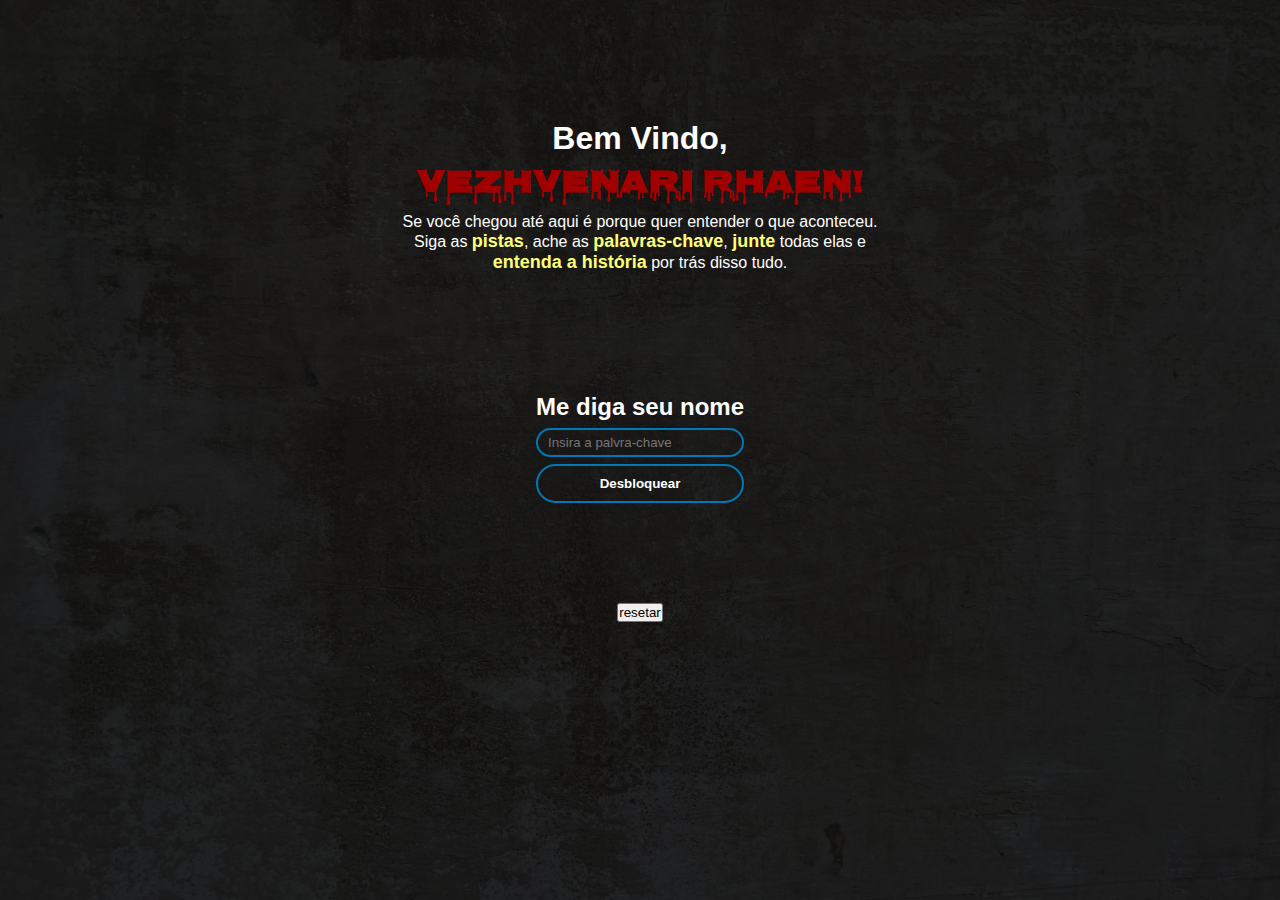
<file: index.html>
<!DOCTYPE html>
<html lang="pt-br">
<head>
    <meta charset="UTF-8">
    <meta name="viewport" content="width=device-width, initial-scale=1.0">
    <link rel="stylesheet" href="css/padrao.css">
    <link rel="shortcut icon" href="img/icons.ico" type="image/x-icon">
    <title>Alma Perdida</title>
</head>
<body>
    <main>
        <div id="instrucoes">
            <h1>Bem Vindo, <div style="font-family: 'Nosifer', serif; color: var(--vermelho-sangue);">Vezhvenari rhaen!</div></h1>
            <p>Se você chegou até aqui é porque quer entender o que aconteceu.</p>
            <p>Siga as <strong>pistas</strong>, ache as <strong>palavras-chave</strong>, <strong>junte</strong> todas elas e <br><strong>entenda a história</strong> por trás disso tudo.</p>
        </div>

        <div id="principal">
            <h2>Me diga seu nome</h2>
            <input type="text" name="input-palavra" id="input-palavra" placeholder="Insira a palvra-chave">
            <button id="checar">Desbloquear</button>
        </div>

        <button id="reset">resetar</button>
    </main>

    <script src="js/scrip.js"></script>
    <script>
        const enigmaConfig = {
            id: "enigma1",
            palavraChave: "alma perdida",
            proximo: "enigma2.html",
        };
        initEnigma(enigmaConfig);

    </script>
</body>
</html>
</file>
<file: css/padrao.css>
@import url('https://fonts.googleapis.com/css2?family=Fontdiner+Swanky&family=Nosifer&display=swap');

:root{
    --branco: white;
    --preto: black;
    --azul-escuro: #0077b6;
    --azul-claro: #48cae4;
    --vermelho-sangue: rgb(160, 0, 0);
    --amarelinho: rgb(255, 255, 119);
}


*{
    margin: 0;
    padding: 0;
    box-sizing: border-box;
    font-family: Verdana, Geneva, Tahoma, sans-serif;
}

body{
    background-image: url(../img/pexels-krakograff-textures-124842124-30332202.jpg);
    background-position: center;
    background-attachment: fixed;
    background-size: cover;

}

main{
    width: 100vw;
    height: 100vh;
    color: white;
    background-color: rgba(0, 0, 0, 0.856);
    text-align: center;
    display: flex;
    flex-direction: column;
    align-items: center;
    gap: 5em;
}

#principal{
    height: 150px;
    padding: 20px;
    display: flex;
    flex-direction: column;
    justify-content: space-between;
}

#instrucoes{
    padding: 20px;
    margin-top: 100px;
}

strong {
    color: var(--amarelinho);
    font-size: large;
    /* 48cae4 */
}

#principal > input{
    background-color: transparent;
    border: 2px solid var(--azul-escuro);
    border-radius: 20px;
    padding: 5px 10px;
    color: var(--branco);
    transition: 0.5s;
}

#principal > input:focus {
    outline: none;
    border: 2px solid var(--azul-claro); /* Adicionando destaque no foco */
}

#principal > button{
    padding: 10px;
    background-color: transparent;
    color: white;
    border: 2px solid var(--azul-escuro);
    border-radius: 20px ;
    transition: 0.5s ;
    font-weight: bold;
}

#principal > button:hover{
    cursor: pointer;
    background-color: var(--azul-escuro);
}


@media (orientation: portrait){
    #instrucoes{
        padding: 35px;
        letter-spacing: 2px;
    }

    main{
        display:flex;
        flex-direction: column;
        gap: 2.5em;
    }
}
</file>
